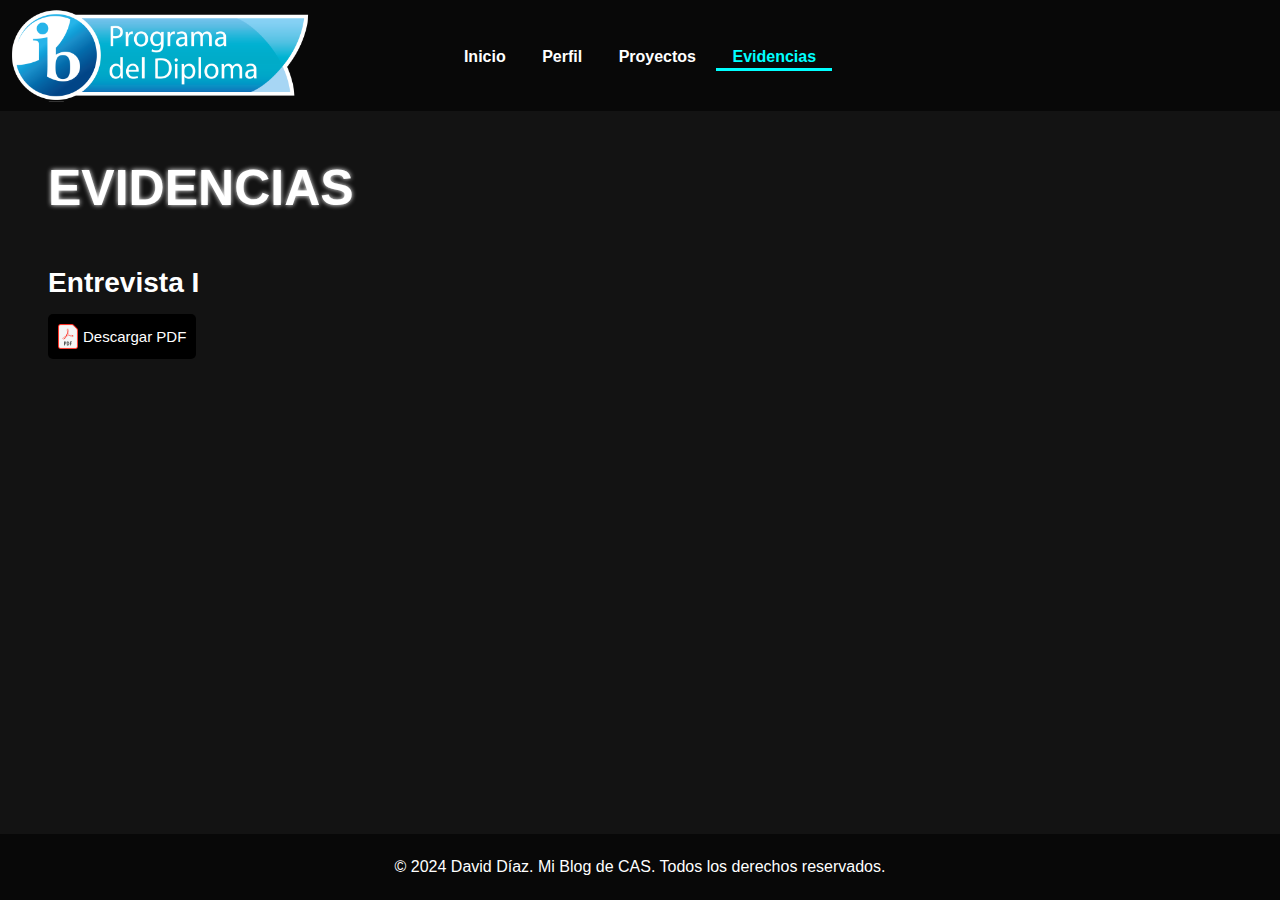
<file: evidencias.html>
<!DOCTYPE html>
<html lang="es">
<head>
    <meta charset="UTF-8">
    <meta name="viewport" content="width=device-width, initial-scale=1.0">
    <title>Evidencias</title>
    <link rel="stylesheet" href="styles.css">
</head>
<body>
    <header>        
        <nav class="barra-navegacion">
            <img src="Images/IB_Logo.png" class="IB_Logo">

            <button><a page="index.html" class="no-underline">Inicio</a></button>
            <button><a page="perfil.html" class="no-underline">Perfil</a></button>
            <button><a page="proyectos.html" class="no-underline">Proyectos</a></button>
            <button><a page="evidencias.html" class="no-underline">Evidencias</a></button>
        </nav>
    </header>
    <main>
        <section id="evidencias" class="content-section">
            <h2 class="subtitle_main">EVIDENCIAS</h2>
            <div>
                <h3>Entrevista I</h3>
                <button style="padding: 10px; background-color: black; color: white; border: none; border-radius: 5px; font-size: 15px; margin-top: -15px;">
                    <a href="Files/Entrevista_CAS.pdf" download="Entrevista CAS" style="text-decoration: none; color: white; display: flex; align-items: center;">
                        <img src="Images/PDF_Logo.png" alt="PDF" style="width: 20px; height: auto; margin-right: 5px;">
                        Descargar PDF
                    </a>
                </button>
            </div>
        </section>
    </main>
    <footer style="position: absolute; bottom: 0; width: 100%;">
        <p>&copy; 2024 David Díaz. Mi Blog de CAS. Todos los derechos reservados.</p>
    </footer>

    <script src="scripts.js"></script>
</body>
</html>
</file>
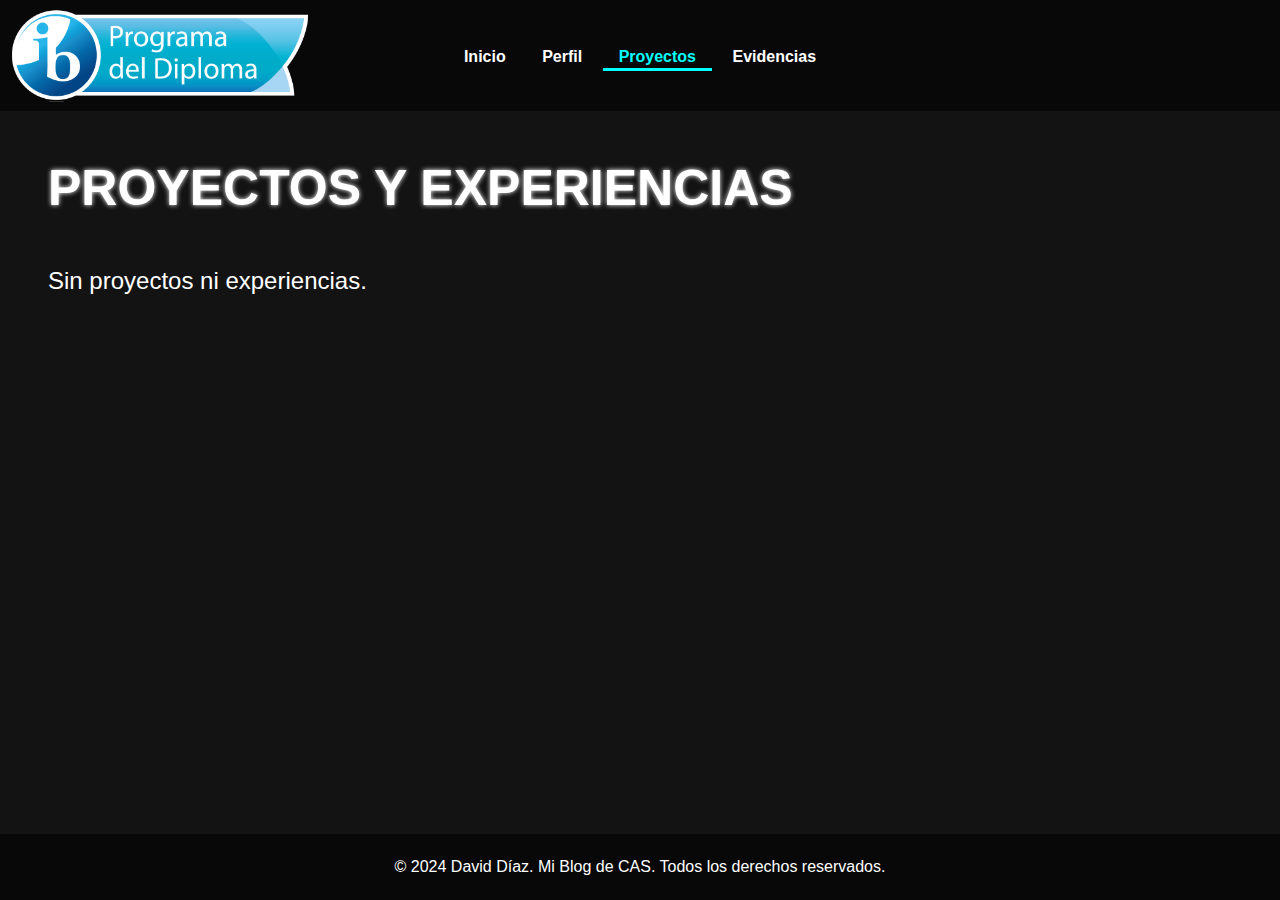
<file: proyectos.html>
<!DOCTYPE html>
<html lang="es">
<head>
    <meta charset="UTF-8">
    <meta name="viewport" content="width=device-width, initial-scale=1.0">
    <title>Proyectos</title>
    <link rel="stylesheet" href="styles.css">
</head>
<body>
    <header>        
        <nav class="barra-navegacion">
            <img src="Images/IB_Logo.png" class="IB_Logo">

            <button><a page="index.html" class="no-underline">Inicio</a></button>
            <button><a page="perfil.html" class="no-underline">Perfil</a></button>
            <button><a page="proyectos.html" class="no-underline">Proyectos</a></button>
            <button><a page="evidencias.html" class="no-underline">Evidencias</a></button>
        </nav>
    </header>
    <main>
        <section id="proyectos" class="content-section">
            <h2 class="subtitle_main">PROYECTOS Y EXPERIENCIAS</h2>
            <div class="texto_main">
                <p>
                    Sin proyectos ni experiencias.
                </p>
            </div>
        </section>
    </main>
    <footer style="position: absolute; bottom: 0; width: 100%;">
        <p>&copy; 2024 David Díaz. Mi Blog de CAS. Todos los derechos reservados.</p>
    </footer>

    <script src="scripts.js"></script>
</body>
</html>
</file>
<file: styles.css>
* {
    font-family: "Poppins", sans-serif;
}

:root {
    --bg-color: #080808;
    --second-bg-color: #131313;
    --text-color: white;
}

body {
    margin: 0;
    padding: 0;
    background-color: var(--second-bg-color)
}

main {
    display: flex;
    flex-direction: column;
    padding: 2em;
    color: var(--text-color);
    font-size: 24px;
}

header {
    position: relative;
}

.titulo {
    background-color: var(--bg-color);
    padding: 0.5em 2em;
    border-radius: 5px; /* Bordes redondeados */
    color: var(--text-color);
    margin: 0 auto;
    box-shadow: 0 0 35px 10px var(--bg-color);
    transition: .3s ease;
    cursor: default;
}

.titulo:hover {
    transform: scale(1.1)
}

.titulo span {
    color: cyan;
    text-shadow: 0 0 7px cyan;
}

.encabezado-contenedor {
    background-image: url("https://static.invenglobal.com/upload/image/2020/08/13/o1597361719998783.jpeg");
    background-size: cover;
    background-position: bottom;
    color: #fff;
    text-align: center;
    padding: 5em 0;
    height: 50vh;
    font-size: 30px;
    display: flex;
    flex-direction: column;
    justify-content: center;
}

.IB_Logo {
    width: 300px;
    position: absolute;
    top: 50%;
    left: 10px;
    transform: translateY(-50%);
}

.CAS_Logo {
    width: 100%;
    max-width: 500px;
    height: auto;
    margin-left: auto;
    margin-right: auto;
    transition: .3s ease;
}

.CAS_Logo:hover {
    transform: scale(1.1);
}

.subtitle_main {
    font-size: 50px;
    font-weight: 600;
    text-shadow: 0 0 5px white;
    margin: 0;
    margin-bottom: 50px;
}

.texto_main {
    text-align: justify;
    max-width: 1000px;
}

.imagen_main {
    width: 50%;
    height: auto;
    max-width: 50%;
}

@keyframes fadeIn {
    from { opacity: 0; }
    to { opacity: 1; }
}

.fade-in {
    animation: fadeIn 1s ease-out forwards;
}

nav.barra-navegacion {
    background-color: var(--bg-color);
    padding: 2.5em 0;
    position: relative;
    width: 100%;
    text-align: center;
    text-decoration: none;
}

nav.barra-navegacion button {
    background-color: var(--bg-color);
    color: var(--text-color);
    border: none;
    padding: 0.5em 1em 0.1em 1em;
    cursor: pointer;
    font-weight: 600;
    font-size: 1em;
    margin-left: 0 5px;
    border-bottom: 3px solid transparent;
    transition: .5s ease;
}

nav.barra-navegacion button:hover,
nav.barra-navegacion button.active {
    color: cyan;
    border-bottom: 3px solid cyan;
}

footer {
    background-color: #080808;
    color: white;
    padding: 0.5em 0;
    position: relative;
    bottom: 0;
    width: 100%;
    text-align: center;
}

/* Media Queries para dispositivos móviles */
@media (max-width: 1263px) {
    main {
        padding: 1em;
        font-size: 20px;
    }

    .encabezado-contenedor {
        padding: 3em 0;
        height: 40vh;
        font-size: 24px;
    }

    .titulo {
        padding: 0.5em 1em;
        font-size: 1.5em;
    }

    .CAS_Logo {
        width: 80%;
        height: auto;
        max-width: 300px;
    }

    .texto_main {
        padding: 0.5em;
        font-size: 18px;
    }

    .imagen_main {
        width: 100%;
        max-width: 100%;
    }

    .GLP_Logo, .IB_Logo {
        width: 100px;
    }

    .IB_Logo {
        left: 110px;
    }

    nav.barra-navegacion button {
        padding: 0.5em;
        font-size: 0.9em;
    }

    nav.barra-navegacion button:hover {
        border-bottom: none;
    }
}

@media (max-width: 716px) {
    main {
        padding: 0.5em;
        font-size: 18px;
    }

    .encabezado-contenedor {
        padding: 2em 0;
        height: 30vh;
        font-size: 20px;
    }

    .titulo {
        padding: 0.5em;
        font-size: 1.2em;
    }

    .CAS_Logo {
        width: 100%;
        height: auto;
        max-width: 250px;
    }

    .texto_main {
        padding: 0.5em;
        font-size: 16px;
    }

    .imagen_main {
        width: 100%;
        max-width: 100%;
    }

    .GLP_Logo, .IB_Logo {
        width: 50px;
    }

    .IB_Logo {
        left: 50px
    }

    nav.barra-navegacion button {
        padding: 0.5em;
        font-size: 0.8em;
    }

    footer {
        font-size: 14px;
    }
}

@media (max-width: 471px) {
    .GLP_Logo, .IB_Logo {
        display: none;
    }
}
</file>
